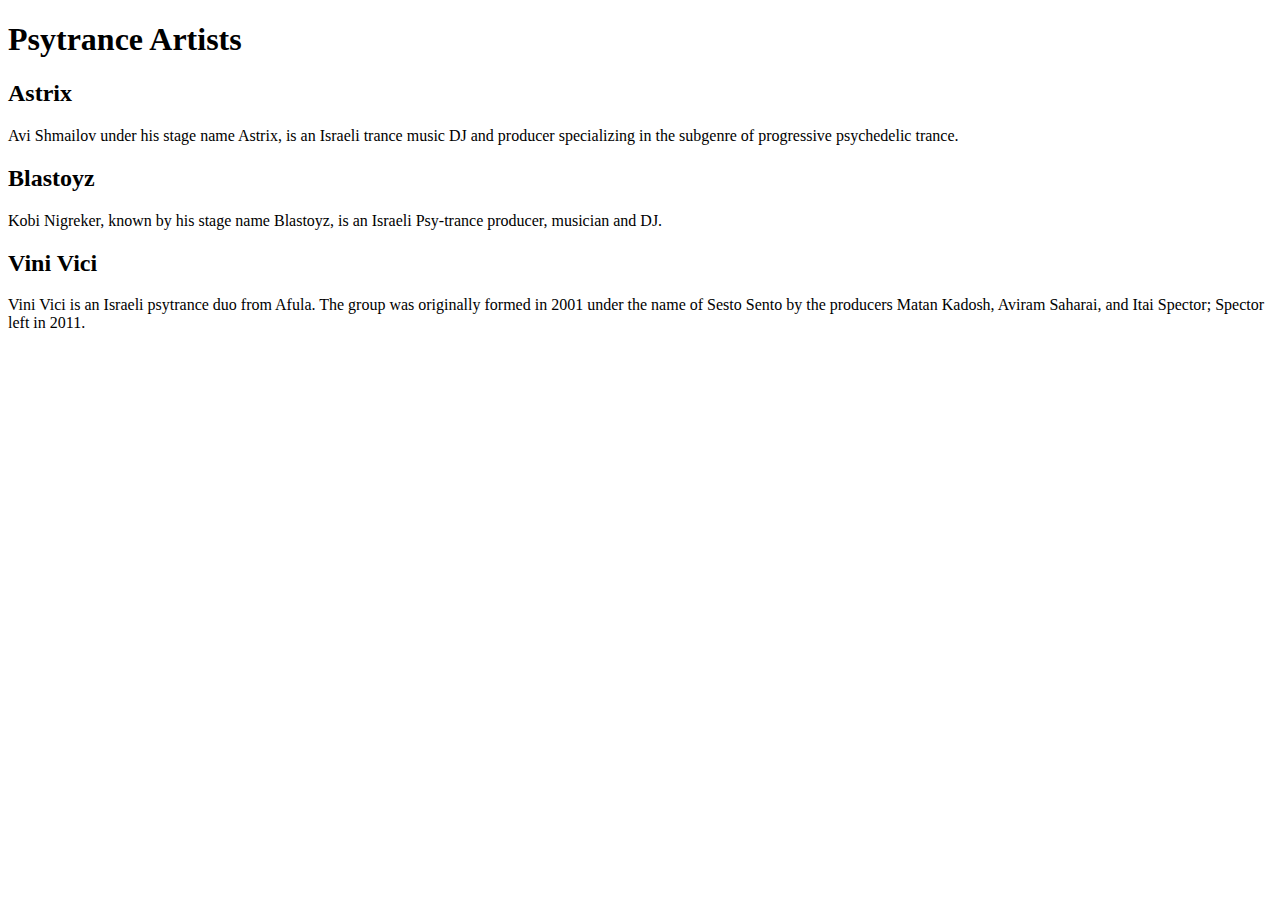
<file: module2-solution/index.html>
<!DOCTYPE html>
<html lang="en">
<head>
    <meta charset="utf-8">
    <meta name="viewport" content="width=device-width, initial-scale=1">
    <title>Module 2 Coding Assignment</title>
    <link rel="stylesheet" href="css/style.css">
</head>

<body>
    <h1>Psytrance Artists</h1>
    <div class="row">
        <div class="col-lg-4 col-md-6 col-sm-12">
            <section class="astrix">
                <h2>Astrix</h2>
                <p>
                    Avi Shmailov under his stage name Astrix, is an Israeli trance music DJ and producer specializing in the subgenre of progressive psychedelic trance.
                </p>
            </section>
        </div>
        <div class="col-lg-4 col-md-6 col-sm-12">
            <section class="blastoyz">
                <h2>Blastoyz</h2>
                <p>
                    Kobi Nigreker, known by his stage name Blastoyz, is an Israeli Psy-trance producer, musician and DJ.
                </p>
            </section>
        </div>
        <div class="col-lg-4 col-md-12 col-sm-12">
            <section class="vini vici">
                <h2>Vini Vici</h2>
                <p>
                    Vini Vici is an Israeli psytrance duo from Afula. The group was originally formed in 2001 under the name of Sesto Sento by the producers Matan Kadosh, Aviram Saharai, and Itai Spector; Spector left in 2011.
                </p>
            </section>
        </div>
    </div>
</body>

</html>
</file>
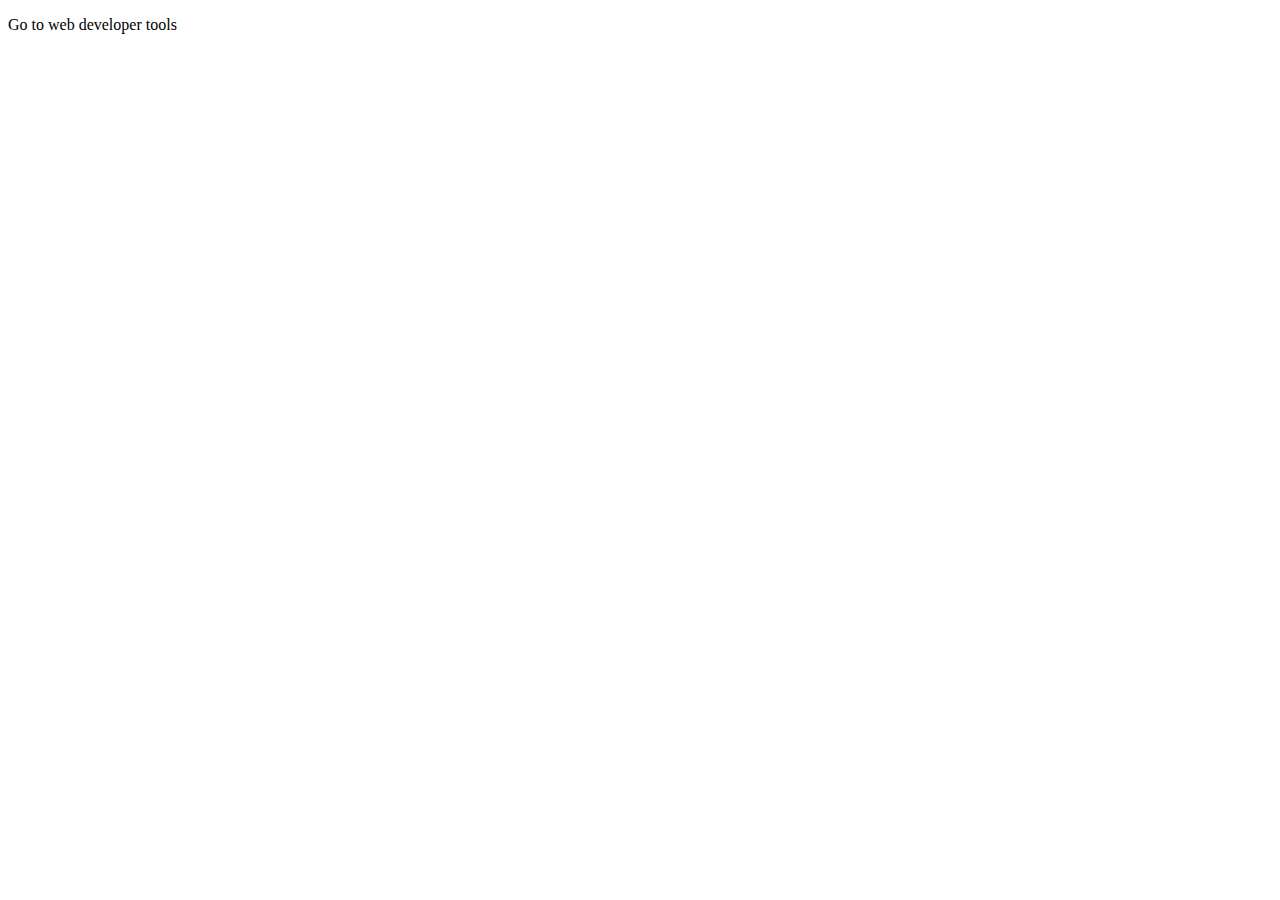
<file: module4-solution/index.html>
<!DOCTYPE html>
<html>
<head>
    <meta charset="utf-8">
    <title>Module 4 Coding Assignment</title>
    <script src="Hello.js"></script>
    <script src="Goodbye.js"></script>
    <script src="script.js"></script>
</head>
<body>
    <p>Go to web developer tools</p>
</body>
</html>
</file>
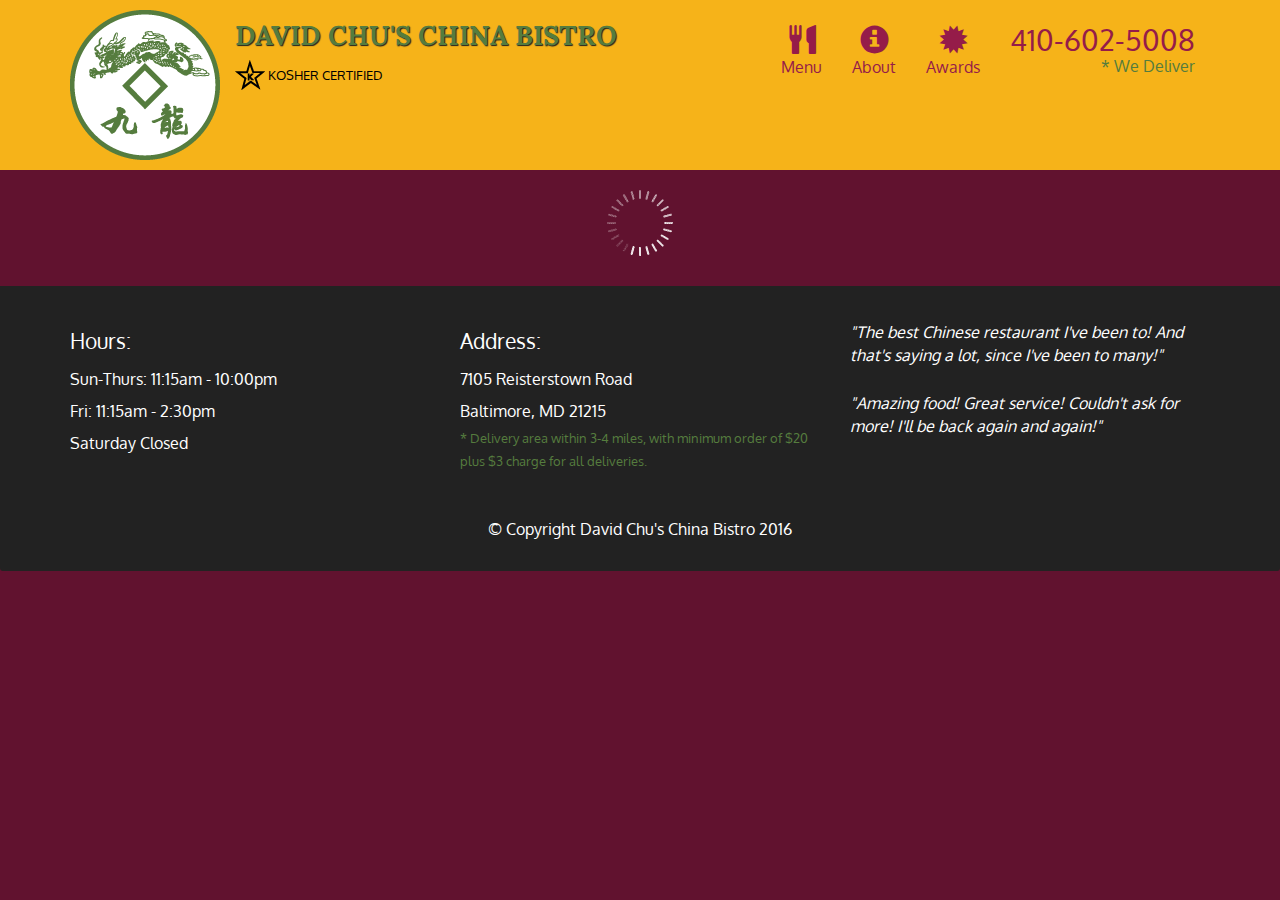
<file: module5-solution/index.html>
<!doctype html>
<html lang="en">
  <head>
    <meta charset="utf-8">
    <meta http-equiv="X-UA-Compatible" content="IE=edge">
    <meta name="viewport" content="width=device-width, initial-scale=1">
    <title>David Chu's China Bistro</title>
    <link rel="stylesheet" href="css/bootstrap.min.css">
    <link rel="stylesheet" href="css/styles.css">
    <link href='https://fonts.googleapis.com/css?family=Oxygen:400,300,700' rel='stylesheet' type='text/css'>
    <link href='https://fonts.googleapis.com/css?family=Lora' rel='stylesheet' type='text/css'>
  </head>
<body>
  <header>
    <nav id="header-nav" class="navbar navbar-default">
      <div class="container">
        <div class="navbar-header">
          <a href="index.html" class="pull-left visible-md visible-lg">
            <div id="logo-img" alt="Logo image"></div>
          </a>

          <div class="navbar-brand">
            <a href="index.html"><h1>David Chu's China Bistro</h1></a>
            <p>
              <img src="images/star-k-logo.png" alt="Kosher certification">
              <span>Kosher Certified</span>
            </p>
          </div>

          <button id="navbarToggle" type="button" class="navbar-toggle collapsed" data-toggle="collapse" data-target="#collapsable-nav" aria-expanded="false">
            <span class="sr-only">Toggle navigation</span>
            <span class="icon-bar"></span>
            <span class="icon-bar"></span>
            <span class="icon-bar"></span>
          </button>
        </div>
        
        <div id="collapsable-nav" class="collapse navbar-collapse">
           <ul id="nav-list" class="nav navbar-nav navbar-right">
            <li id="navHomeButton" class="visible-xs active">
              <a href="index.html">
                <span class="glyphicon glyphicon-home"></span> Home</a>
            </li>
            <li id="navMenuButton">
              <a href="#" onclick="$dc.loadMenuCategories();">
                <span class="glyphicon glyphicon-cutlery"></span><br class="hidden-xs"> Menu</a>
            </li>
            <li>
              <a href="#">
                <span class="glyphicon glyphicon-info-sign"></span><br class="hidden-xs"> About</a>
            </li>
            <li>
              <a href="#">
                <span class="glyphicon glyphicon-certificate"></span><br class="hidden-xs"> Awards</a>
            </li>
            <li id="phone" class="hidden-xs">
              <a href="tel:410-602-5008">
                <span>410-602-5008</span></a><div>* We Deliver</div>
            </li>
          </ul><!-- #nav-list -->
        </div><!-- .collapse .navbar-collapse -->
      </div><!-- .container -->
    </nav><!-- #header-nav -->
  </header>

  <div id="call-btn" class="visible-xs">
    <a class="btn" href="tel:410-602-5008">
    <span class="glyphicon glyphicon-earphone"></span>
    410-602-5008
    </a>
  </div>
  <div id="xs-deliver" class="text-center visible-xs">* We Deliver</div>

  <div id="main-content" class="container"></div>

  <footer class="panel-footer">
    <div class="container">
      <div class="row">
        <section id="hours" class="col-sm-4">
          <span>Hours:</span><br>
          Sun-Thurs: 11:15am - 10:00pm<br>
          Fri: 11:15am - 2:30pm<br>
          Saturday Closed
          <hr class="visible-xs">
        </section>
        <section id="address" class="col-sm-4">
          <span>Address:</span><br>
          7105 Reisterstown Road<br>
          Baltimore, MD 21215
          <p>* Delivery area within 3-4 miles, with minimum order of $20 plus $3 charge for all deliveries.</p>
          <hr class="visible-xs">
        </section>
        <section id="testimonials" class="col-sm-4">
          <p>"The best Chinese restaurant I've been to! And that's saying a lot, since I've been to many!"</p>
          <p>"Amazing food! Great service! Couldn't ask for more! I'll be back again and again!"</p>
        </section>
      </div>
      <div class="text-center">&copy; Copyright David Chu's China Bistro 2016</div>
    </div>
  </footer>

  <!-- jQuery (Bootstrap JS plugins depend on it) -->
  <script src="js/jquery-2.1.4.min.js"></script>
  <script src="js/bootstrap.min.js"></script>
  <script src="js/ajax-utils.js"></script>
  <script src="js/script.js"></script>
</body>
</html>
</file>
<file: module2-solution/css/style.css>

</file>
<file: module5-solution/css/styles.css>
body {
  font-size: 16px;
  color: #fff;
  background-color: #61122f;
  font-family: 'Oxygen', sans-serif;
}

/** HEADER **/
#header-nav {
  background-color: #f6b319;
  border-radius: 0;
  border: 0;
}

#logo-img {
  background: url('../images/restaurant-logo_large.png') no-repeat;
  width: 150px;
  height: 150px;
  margin: 10px 15px 10px 0;
}

.navbar-brand {
  padding-top: 25px;
}
.navbar-brand h1 { /* Restaurant name */
  font-family: 'Lora', serif;
  color: #557c3e;
  font-size: 1.5em;
  text-transform: uppercase;
  font-weight: bold;
  text-shadow: 1px 1px 1px #222;
  margin-top: 0;
  margin-bottom: 0;
  line-height: .75;
}
.navbar-brand a:hover, .navbar-brand a:focus {
  text-decoration: none;
}
.navbar-brand p { /* Kosher cert */
  color: #000;
  text-transform: uppercase;
  font-size: .7em;
  margin-top: 15px;
}
.navbar-brand p span { /* Star-K */
  vertical-align: middle;
}

#nav-list {
  margin-top: 10px;
}
#nav-list a {
  color: #951C49;
  text-align: center;
}
#nav-list a:hover {
  background: #E7E7E7;
}
#nav-list a span {
  font-size: 1.8em;
}

#phone {
  margin-top: 5px;
}
#phone a { /* Phone number */
  text-align: right;
  padding-bottom: 0;
}
#phone div { /* We Deliver */
  color: #557c3e;
  text-align: right;
  padding-right: 15px;
}

.navbar-header button.navbar-toggle, .navbar-header .icon-bar {
  border: 1px solid #61122f;
}
.navbar-header button.navbar-toggle {
  clear: both;
  margin-top: -30px;
}
/* END HEADER */

/* FOOTER */
.panel-footer {
  margin-top: 30px;
  padding-top: 35px;
  padding-bottom: 30px;
  background-color: #222;
  border-top: 0;
}
.panel-footer div.row {
  margin-bottom: 35px;
}
#hours, #address {
  line-height: 2;
}
#hours > span, #address > span {
  font-size: 1.3em;
}
#address p {
  color: #557c3e;
  font-size: .8em;
  line-height: 1.8;
}
#testimonials {
  font-style: italic;
}
#testimonials p:nth-child(2) {
  margin-top: 25px;
}
/* END FOOTER */



/* HOME PAGE */
.container .jumbotron {
  box-shadow: 0 0 50px #3F0C1F;
  border: 2px solid #3F0C1F;
}

#menu-tile, #specials-tile, #map-tile {
  height: 250px;
  width: 100%;
  margin-bottom: 15px;
  position: relative;
  border: 2px solid #3F0C1F;
  overflow: hidden;
}
#menu-tile:hover, #specials-tile:hover, #map-tile:hover {
  box-shadow: 0 1px 5px 1px #cccccc;
}
#menu-tile {
  background: url('../images/menu-tile.jpg') no-repeat;
  background-position: center;
}
#specials-tile {
  background: url('../images/specials-tile.jpg') no-repeat;
  background-position: center;
}
#menu-tile span, #specials-tile span, #map-tile span {
  position: absolute;
  bottom: 0;
  right: 0;
  width: 100%;
  text-align: center;
  font-size: 1.6em;
  text-transform: uppercase;
  background-color: #000;
  color: #fff;
  opacity: .8;
}
/* END HOME PAGE */

/* MENU CATEGORIES PAGE */
.category-tile { 
  position: relative;
  border: 2px solid #3F0C1F;
  overflow: hidden;
  width: 200px;
  height: 200px;
  margin: 0 auto 15px;
}
.category-tile span {
  position: absolute;
  bottom: 0;
  right: 0;
  width: 100%;
  text-align: center;
  font-size: 1.2em;
  text-transform: uppercase;
  background-color: #000;
  color: #fff;
  opacity: .8;
}
.category-tile:hover {
  box-shadow: 0 1px 5px 1px #cccccc;
}

#menu-categories-title + div {
  margin-bottom: 50px;
}
/* END MENU CATEGORIES PAGE */

/* SINGLE CATEGORY PAGE */
.menu-item-tile {
  margin-bottom: 25px;
}
.menu-item-tile hr {
  width: 80%;
}
.menu-item-tile .menu-item-price {
  font-size: 1.1em;
  text-align: right;
  margin-top: -15px;
  margin-right: -15px;
}
.menu-item-tile .menu-item-price span {
  font-size: .6em;
}
.menu-item-photo {
  position: relative;
  border: 2px solid #3F0C1F; 
  overflow: hidden;
  padding: 0;
  margin-right: -15px;
  margin-left: auto;
  margin-bottom: 20px;
  max-width: 250px;
}
.menu-item-photo div {
  position: absolute;
  bottom: 0;
  right: 0;
  width: 80px;
  background-color: #557c3e;
  text-align: center;
}
.menu-item-description {
  padding-right: 30px;
}
h3.menu-item-title {
  margin: 0 0 10px;
}
.menu-item-details {
  font-size: .9em;
  font-style: italic;
}
/* END SINGLE CATEGORY PAGE */


/********** Large devices only **********/
@media (min-width: 1200px) {
  .container .jumbotron {
    background: url('../images/jumbotron_1200.jpg') no-repeat;
    height: 675px;
  }
}

/********** Medium devices only **********/
@media (min-width: 992px) and (max-width: 1199px) {
  /* Header */
  #logo-img {
    background: url('../images/restaurant-logo_medium.png') no-repeat;
    width: 100px;
    height: 100px;
    margin: 5px 5px 5px 0;
  }
  /* End Header */

  /* Home Page */
  .container .jumbotron {
    background: url('../images/jumbotron_992.jpg') no-repeat;
    height: 558px;
  }
  /* End Home Page */
}

/********** Small devices only **********/
@media (min-width: 768px) and (max-width: 991px) {
  /* Home Page */
  .container .jumbotron {
    background: url('../images/jumbotron_768.jpg') no-repeat;
    height: 432px;
  }
  /* End Home Page */
}

/********** Extra small devices only **********/
@media (max-width: 767px) {
  /* Header */
  .navbar-brand {
    padding-top: 10px;
    height: 80px;
  }
  .navbar-brand h1 { /* Restaurant name */
    padding-top: 10px;
    font-size: 5vw; /* 1vw = 1% of viewport width */
  }
  .navbar-brand p { /* Kosher cert */
    font-size: .6em;
    margin-top: 12px;
  }
  .navbar-brand p img { /* Star-K */
    height: 20px;
  }

  #collapsable-nav a { /* Collapsed nav menu text */
    font-size: 1.2em;
  }
  #collapsable-nav a span { /* Collapsed nav menu glyph */
    font-size: 1em;
    margin-right: 5px;
  }

  #call-btn > a {
    font-size: 1.5em;
    display: block;
    margin: 0 20px;
    padding: 10px;
    border: 2px solid #fff;
    background-color: #f6b319;
    color: #951c49;
  }
  #xs-deliver {
    margin-top: 5px;
    font-size: .7em;
    letter-spacing: .1em;
    text-transform: uppercase;
  }
  /* End Header */

  /* Footer */
  .panel-footer section {
    margin-bottom: 30px;
    text-align: center;
  }
  .panel-footer section:nth-child(3) {
    margin-bottom: 0; /* margin already exists on the whole row */
  }
  .panel-footer section hr {
    width: 50%;
  }
  /* End Footer */

  /* Home Page */
  .container .jumbotron {
    margin-top: 30px;
    padding: 0;
  }
  #menu-tile, #specials-tile {
    width: 360px;
    margin: 0 auto 15px;
  }

  .menu-item-photo {
    margin-right: auto;
  }
  .menu-item-tile .menu-item-price {
    text-align: center;
  }
  .menu-item-description {
    text-align: center;;
  }
}


/********** Super extra small devices Only :-) (e.g., iPhone 4) **********/
@media (max-width: 479px) {
  /* Header */
  .navbar-brand h1 { /* Restaurant name */
    padding-top: 5px;
    font-size: 6vw;
  }
  /* End Header */
  
  /* Home page */
  #menu-tile, #specials-tile {
    width: 280px;
    margin: 0 auto 15px;
  }

  .col-xxs-12 {
    position: relative;
    min-height: 1px;
    padding-right: 15px;
    padding-left: 15px;
    float: left;
    width: 100%;
  }
}
</file>
